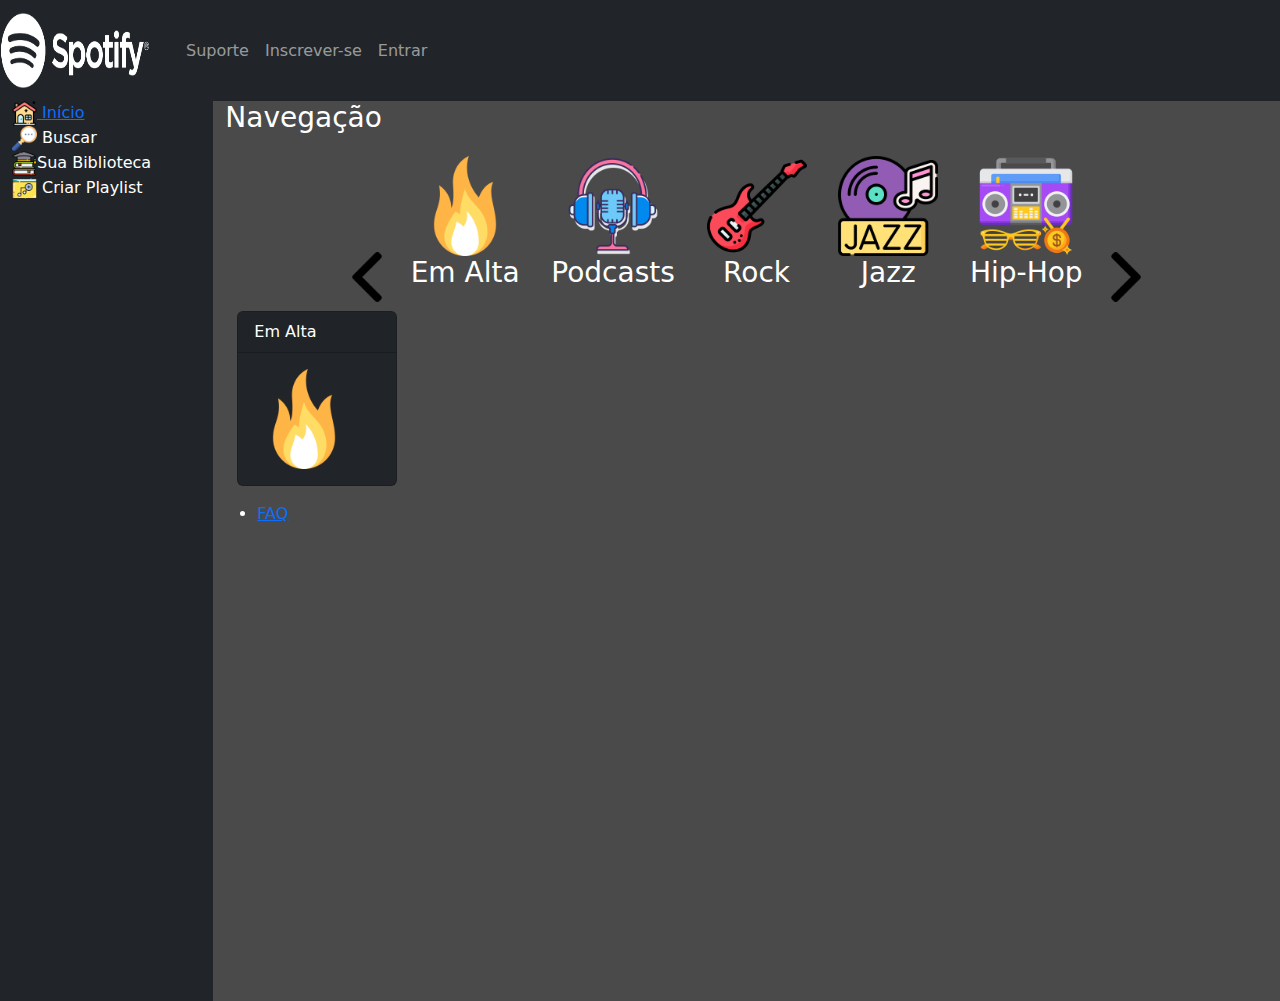
<file: index.html>
<!DOCTYPE html>
<html lang="pt-br">
<head>
    <meta charset="UTF-8">
    <meta http-equiv="X-UA-Compatible" content="IE=edge">
    <meta name="viewport" content="width=device-width, initial-scale=1.0">
    <title>Spotify</title>
    <link rel="stylesheet" href="style.css">
    <link rel="stylesheet" href="https://cdn.jsdelivr.net/npm/bootstrap@5.2.0/dist/css/bootstrap.min.css">
    <style>
        html,body{height:100%;}

        .bg-purple {
        background: rgb(48,0,50);
        }
        .bg-gray {
        background: rgb(74,74,74);
        }
        .bg-blue {
        background: rgb(50,101,196);
        }
        .bg-red {
        background: rgb(196,50,53);
        }
    </style>
</head>
<body style="height: 100%;">
    <nav class="navbar navbar-expand-sm bg-dark navbar-dark text-center">
        <a class="navbar-brand" href="index.html"><img src="Spotify_Logo_RGB_White.png" alt="Início" width="150" height="75"></a>
        <div class="container-fluid">
          <!-- Links -->
          <ul class="navbar-nav">
            <li class="nav-item">
              <a class="nav-link" href="FAQ/FAQ_1.html">Suporte</a>
            </li>
            <li class="nav-item">
              <a class="nav-link" href="#">Inscrever-se</a>
            </li>
            <li class="nav-item">
              <a class="nav-link" href="#">Entrar</a>
            </li>
          </ul>
        </div>
      </nav>
    <div class="container-fluid h-100">
        <div class="row justify-content-center h-100">
            <div class="col-2 bg-dark text-white">
                <a href="index.html"><img src="./img/home2.png" width="25" height="25" alt="Início da Página"> Início<br></a>
                <img src="./img/search.png" alt="Buscar" width="25" height="25"> Buscar<br>
                <img src="./img/books.png" alt="" width="25" height="25">Sua Biblioteca <br>
                <img src="./img/playlist.png" alt="Criar Playlist" width="25" height="25"> Criar Playlist
            </div>
          <div class="col-10 bg-gray text-white">
            <div class="">
                <h3>Navegação</h3>
                <section style="text-align: center;">
                    <img src="./img/leftarrow.png" alt="" width="50" height="50">
                    <article>
                        <img src="./img/fire.png" alt="" width="100" height="100">
                        <h3>Em Alta</h3>
                    </article>
                    <article>
                        <img src="./img/podcast.png" width="100" height="100" alt="">
                        <h3>Podcasts</h3>
                    </article>
                    <article>
                        <img src="./img/guitar.png" alt="" width="100" height="100">
                        <h3>Rock</h3>
                    </article>
                    <article>
                        <img src="./img/jazz.png" alt="" width="100" height="100">
                        <h3>Jazz</h3>
                    </article>
                    <article>
                        <img src="./img/hip-hop.png" alt="" width="100" height="100">
                        <h3>Hip-Hop</h3>
                    </article>
                    <img src="./img/rightarrow.png" alt="" width="50" height="50">
                </section>
            </div>
            <div class="container-fluid">
                <div class="card text-white bg-dark mb-3" style="max-width: 10rem;">
                    <div class="card-header">Em Alta</div>
                    <div class="card-body">
                        <img src="./img/fire.png" alt="" width="100" height="100">
                    </div>
                  </div>
            </div>
        
            <ul>
                <li><a href="FAQ/FAQ_1.html" target="_self">FAQ</a></li>
            </ul>
          </div>
        </div>
      </div>
    

</body>
</html>
</file>
<file: style.css>
body {
    background-color:black;
}

header {
    width: 1877px;
    border: 1px solid black;
}

article {
    display: inline-block;
    padding: 5pt;
    margin: 5pt;
}
</file>
